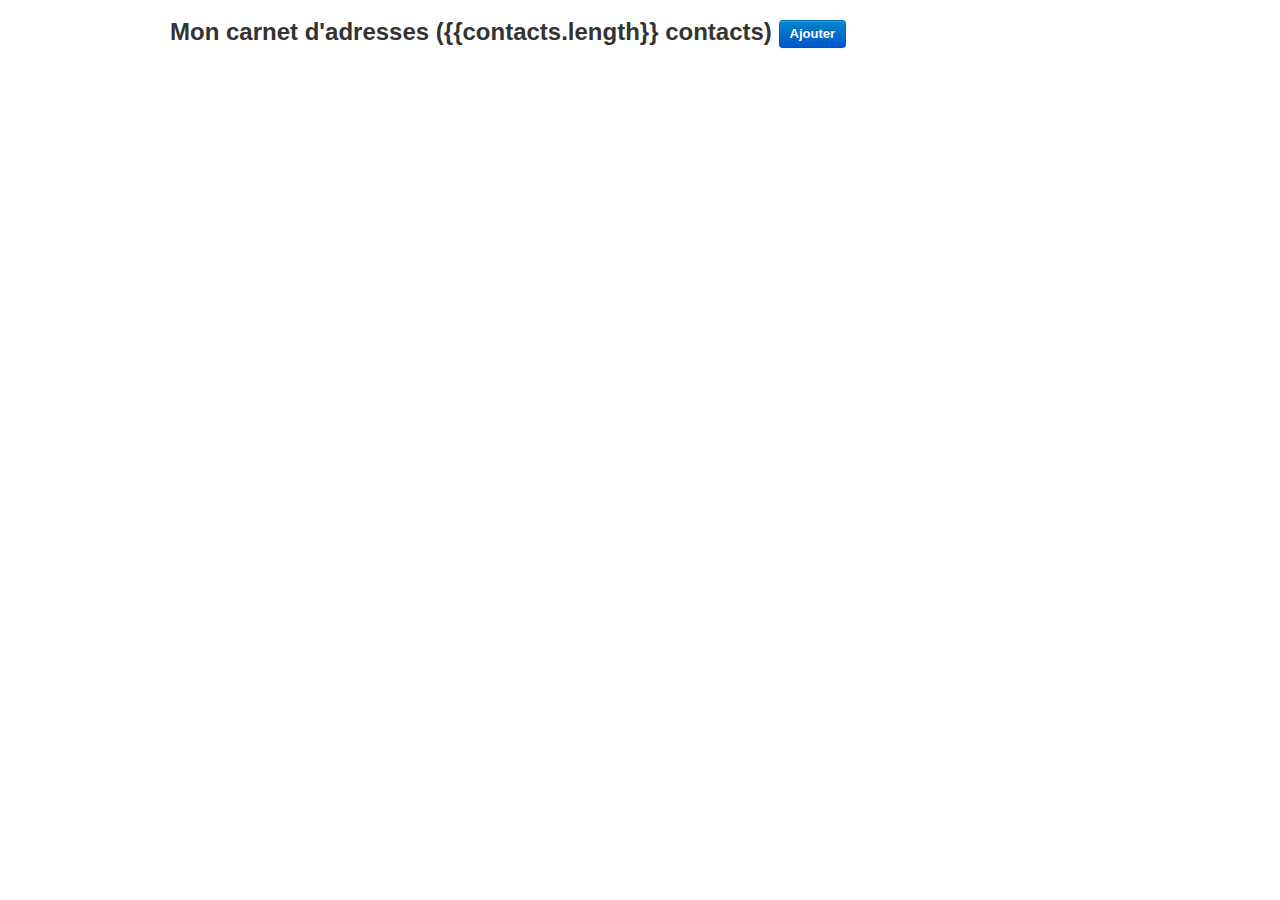
<file: app/index.html>
<!DOCTYPE HTML>
<html ng-app="myApp">
<head>
    <meta http-equiv="Content-Type" content="charset=utf-8">
    <script type="text/javascript" src="http://code.angularjs.org/1.0.1/angular-1.0.1.js"></script>
    <script type="text/javascript" src="js/app.js"></script>
    <script type="text/javascript" src="js/controllers.js"></script>
    <link rel="stylesheet" href="css/bootstrap.min.css">
    <link rel="stylesheet" href="css/style.css">
    <title>Mon carnet d'adresses</title>
</head>
<body>
<div class="container">
    <div id="contacts-panel" ng-controller="ContactCtrl">
        <h2>
            Mon carnet d'adresses ({{contacts.length}} contacts)
            <a class="btn btn-primary" ng-href="#/edit/">Ajouter</a>
        </h2>
        <div ng-view></div>
    </div>
</div>
</body>
</html>
</file>
<file: app/css/style.css>
#contacts-panel {
    margin-top: 14px;
}

#contacts-panel > h2 {
    margin-bottom : 10px;
}

#contacts-panel .form-inline {
    margin-bottom : 20px;
}

.row > span:first-of-type{
    font-size: 25px;
    font-weight: bold;
}

.row > div {
    margin-right:5px;
    display:inline-block;
}
</file>
